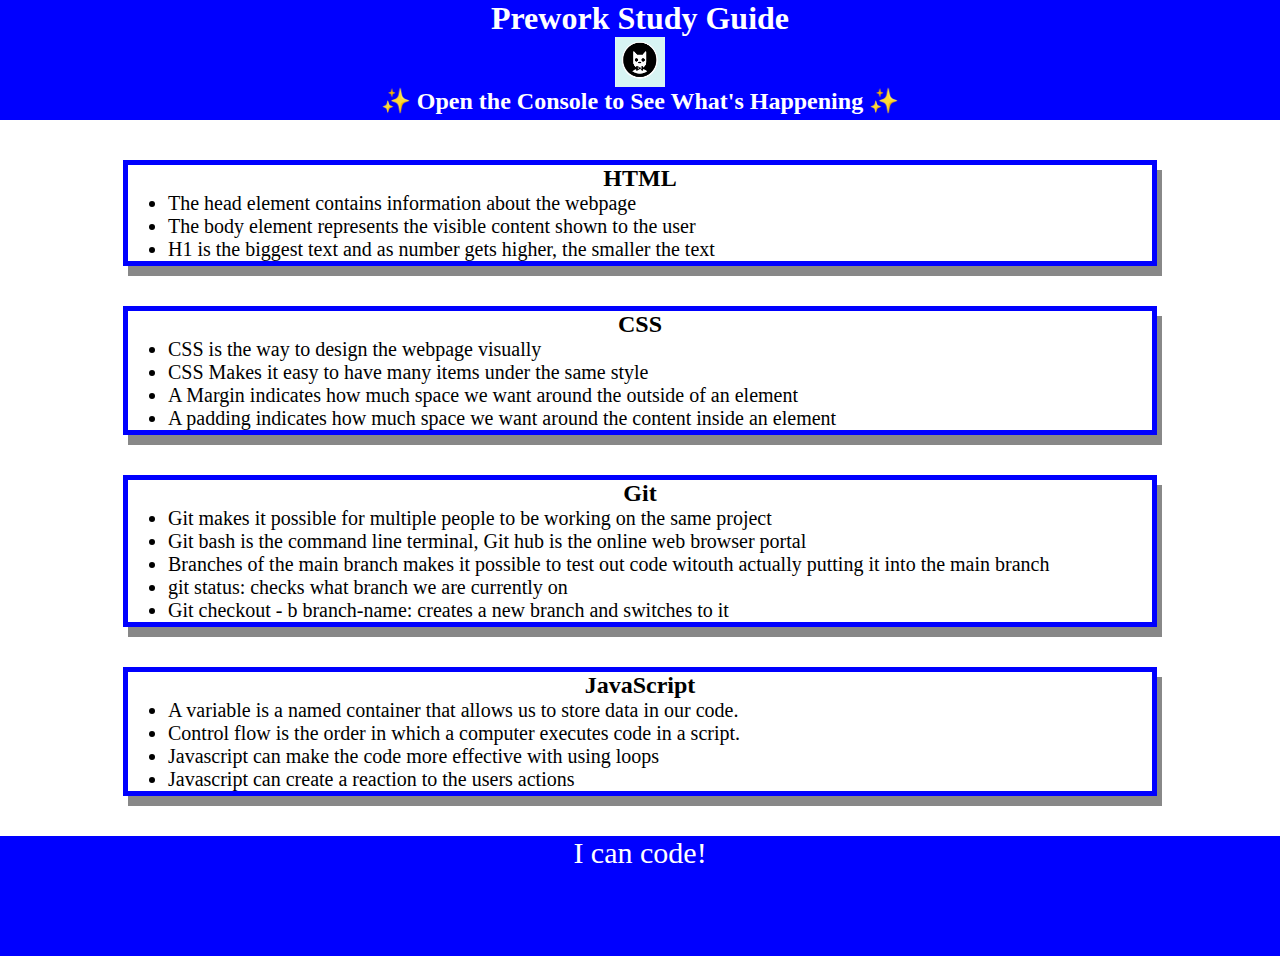
<file: index.html>
<!DOCTYPE html>
<html lang="en">
  <head>
    <meta charset="UTF-8" />
    <meta http-equiv="X-UA-Compatible" content="IE=edge" />
    <meta name="viewport" content="width=device-width, initial-scale=1.0" />
    <title>Prework Study Guide</title>
  </head>
  <body>
    <header id="header">
      <link rel="stylesheet" href="./assets/style.css" />
      <h1>Prework Study Guide</h1>
      <img src="./assets/bowtie-cat.png" alt="Profile image of cat wearing a bow tie." />
      <h2>✨ Open the Console to See What's Happening ✨</h2>
    </header>
    <main>
      <section class="card" id="html-section">
        <h2>HTML</h2>
        <ul>
          <li>The head element contains information about the webpage</li>
          <li>The body element represents the visible content shown to the user</li>
          <li>H1 is the biggest text and as number gets higher, the smaller the text</li>
        </ul>
      </section>
   
      <section class="card" id="css-section">
        <h2>CSS</h2>
        <ul>
          <li>CSS is the way to design the webpage visually</li>
          <li>CSS Makes it easy to have many items under the same style</li>
          <li> A Margin indicates how much space we want around the outside of an element</li>
          <li> A padding indicates how much space we want around the content inside an element</li>
        </ul>
      </section>
   
      <section class="card" id="git-section">
        <h2>Git</h2>
        <ul>
            <li> Git makes it possible for multiple people to be working on the same project</li>
            <li>Git bash is the command line terminal, Git hub is the online web browser portal</li>
            <li> Branches of the main branch makes it possible to test out code witouth actually putting it into the main branch </li>
            <li> git status: checks what branch we are currently on</li>
            <li> Git checkout - b branch-name: creates a new branch and switches to it</li>
        </ul>
      </section>
   
      <section class="card" id="javascript-section">
        <h2>JavaScript</h2>
        <ul>
          <li>A variable is a named container that allows us to store data in our code.</li>
          <li>Control flow is the order in which a computer executes code in a script.</li>
          <li>Javascript can make the code more effective with using loops</li>
          <li>Javascript can create a reaction to the users actions</li>
        </ul>
        </section>
    
    </main>

    <footer>
      <p>I can code!</p>
    </footer>
    <script src="./assets/scripts.js"></script>
  </body>
</html>
</file>
<file: assets/style.css>
* {
	margin: 0;
	padding: 0;
   }

   header,
   footer {
	width: 100%;
	height: 120px;
	background-color: blue;
	color: white;
   }

   h1,
   h2 {
	text-align: center;
   }

   img {
	display: block;
	height: 50px;
	width: 50px;
	margin-left: auto;
	margin-right: auto;
   }

   ul {
	padding-left: 40px;
	font-size: 20px;
   }

   p {
	text-align: center;
	font-size: 30px;
   }

.card { 
		width:80%;
		margin: 40px auto;
		border: 5px solid blue;
		box-shadow: 5px 10px #888888;
}
</file>
